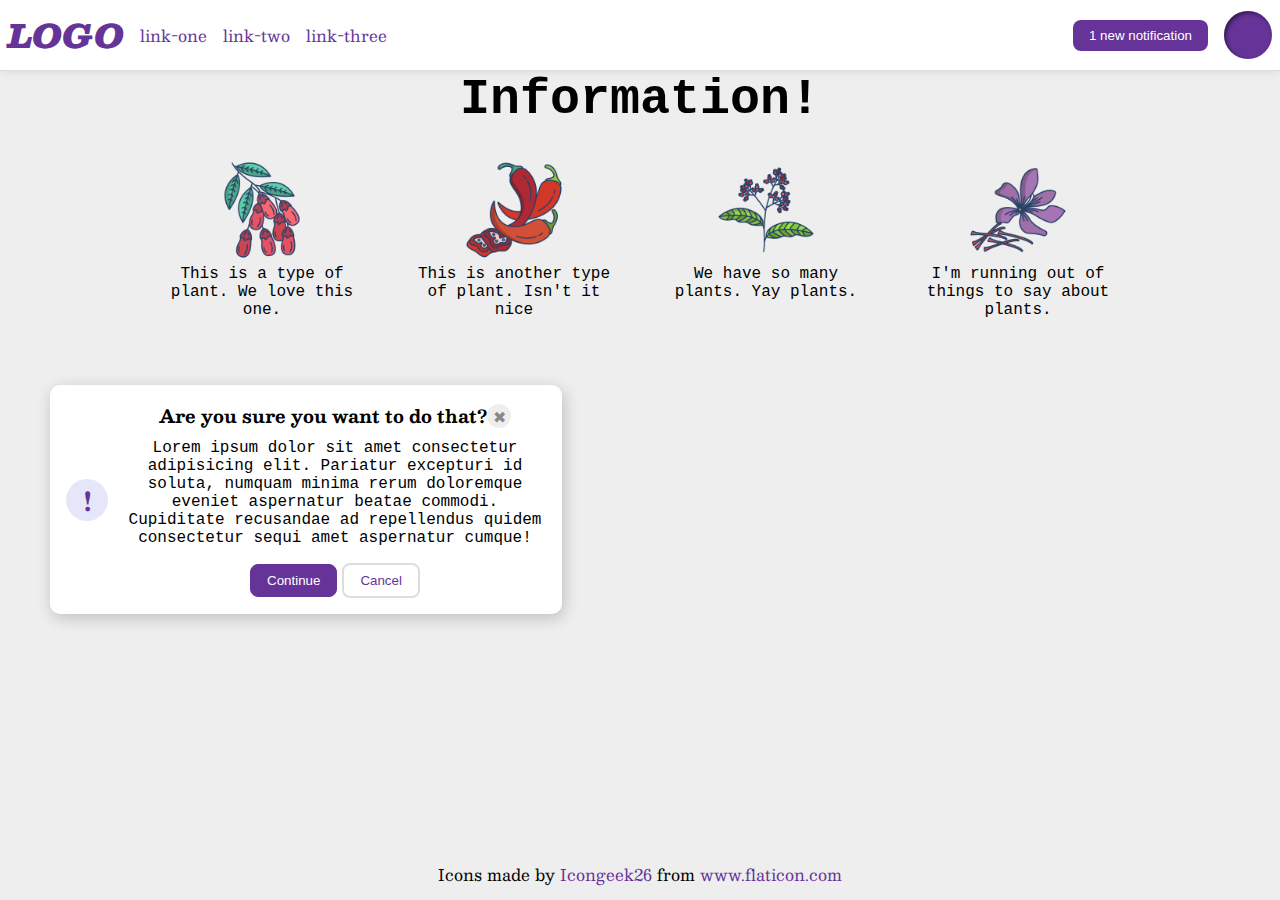
<file: Pages/about.html>
<!DOCTYPE html>
<html lang="en">
<head>
  <meta charset="UTF-8">
  <meta http-equiv="X-UA-Compatible" content="IE=edge">
  <meta name="viewport" content="width=device-width, initial-scale=1.0">
  <title>Flex Header 2</title>
  <link rel="stylesheet" href="../css/aboutstyling.css">
</head>
<body>
  <div class="header">
    <div class="left">
      <div class="logo">
        LOGO
      </div>
      <ul class="links">
        <li><a href="google.com">link-one</a></li>
        <li><a href="google.com">link-two</a></li>
        <li><a href="google.com">link-three</a></li>
      </ul>
    </div>
    <div class="right">
      <button class="notifications">
        1 new notification
      </button>
      <div class="profile-image"></div>
    </div>
  </div>

  <div class="title">Information!</div>

  <div class="container">
    <div class="info">
      <img src="../Images/barberry.png" alt="barberry">
      <div class="text">This is a type of plant. We love this one.</div>
    </div>
    <div class="info">
      <img src="../Images/chilli.png" alt="chili">
      <div class="text">This is another type of plant. Isn't it nice</div>
    </div>
    <div class="info">
      <img src="../Images/pepper.png" alt="pepper">
      <div class="text">We have so many plants. Yay plants.</div>
    </div>
    <div class="info">
      <img src="../Images/saffron.png" alt="saffron">
      <div class="text">I'm running out of things to say about plants.</div>
    </div>
  </div>

  <div class="modal">
    <div class="icon">!</div>
    <div class="container2">
      <div class="header2">Are you sure you want to do that?
        <div class="close-button">✖</div>
      </div>
      <div class="text">Lorem ipsum dolor sit amet consectetur adipisicing elit. Pariatur excepturi id soluta, numquam minima rerum doloremque eveniet aspernatur beatae commodi. Cupiditate recusandae ad repellendus quidem consectetur sequi amet aspernatur cumque!</div>
      <button class="continue">Continue</button>
      <button class="cancel">Cancel</button>
    </div>
  </div>

  <div class="footer">
    <div>Icons made by <a href="https://www.flaticon.com/authors/icongeek26" title="Icongeek26">Icongeek26</a> from <a href="https://www.flaticon.com/" title="Flaticon">www.flaticon.com</a></div>
  </div>
</body>
</html>
</file>
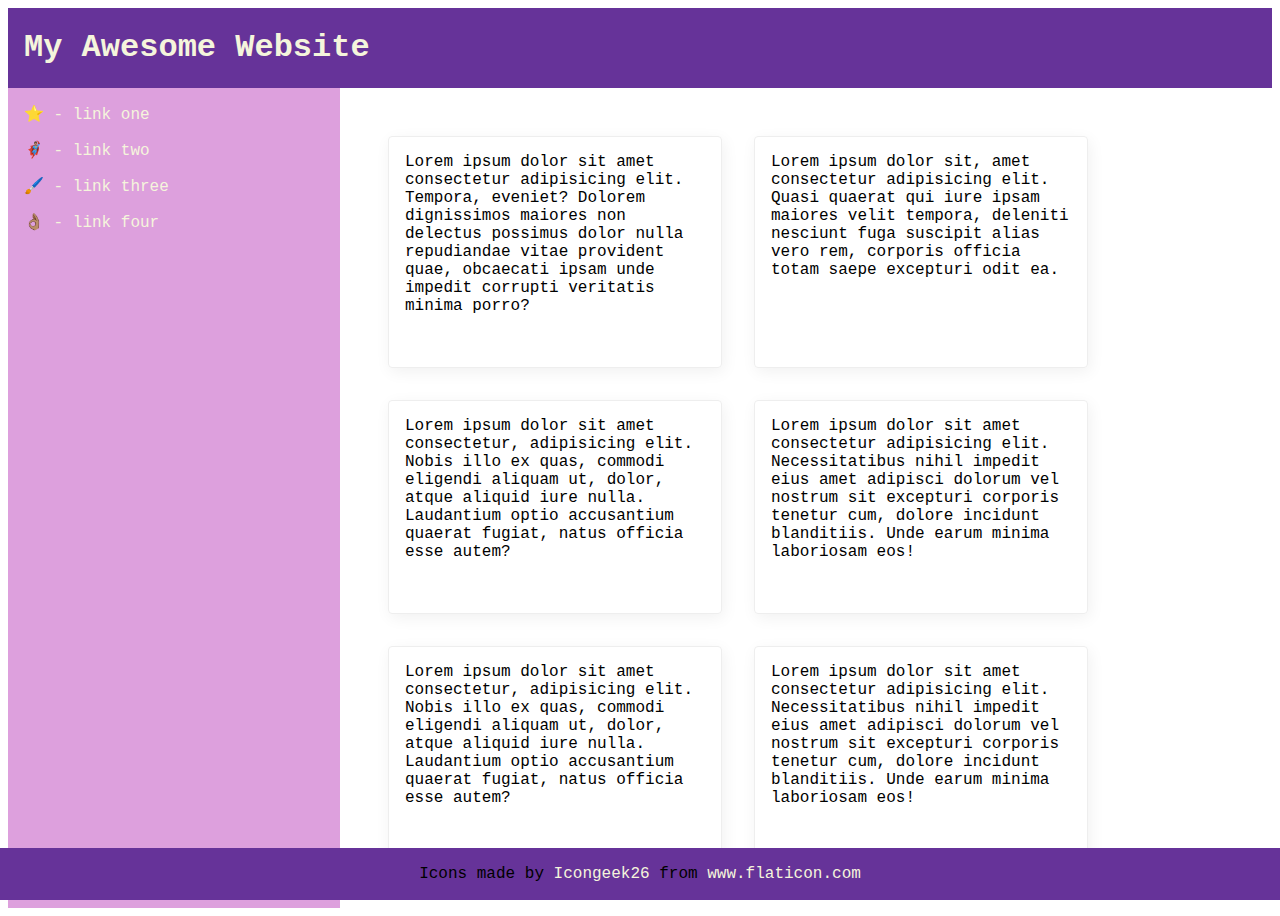
<file: Pages/blog.html>
<html lang="en">
<head>
    <meta charset="UTF-8">
    <meta http-equiv="X-UA-Compatible" content="IE=edge">
    <meta name="viewport" content="width=device-width, initial-scale=1.0">
    <link rel="stylesheet" href="../css/blogstyling.css">
    <title>A Blog</title>
</head>
<body>
    <header>
        <div class="pageh1">
            <h1 >My Awesome Website</h1>
        </div>
    </header>
    
    <div class="body">
        <div class="sidebar">
          <ul>
            <li><a href="google.com">⭐ - link one</a></li>
            <li><a href="google.com">🦸🏽‍♂️ - link two</a></li>
            <li><a href="google.com">🖌️ - link three</a></li>
            <li><a href="google.com">👌🏽 - link four</a></li>
          </ul>
        </div>
        <div class="container">
          <div class="card">Lorem ipsum dolor sit amet consectetur adipisicing elit. Tempora, eveniet? Dolorem dignissimos maiores non delectus possimus dolor nulla repudiandae vitae provident quae, obcaecati ipsam unde impedit corrupti veritatis minima porro?</div>
          <div class="card">Lorem ipsum dolor sit, amet consectetur adipisicing elit. Quasi quaerat qui iure ipsam maiores velit tempora, deleniti nesciunt fuga suscipit alias vero rem, corporis officia totam saepe excepturi odit ea.</div>
          <div class="card">Lorem ipsum dolor sit amet consectetur, adipisicing elit. Nobis illo ex quas, commodi eligendi aliquam ut, dolor, atque aliquid iure nulla. Laudantium optio accusantium quaerat fugiat, natus officia esse autem?</div>
          <div class="card">Lorem ipsum dolor sit amet consectetur adipisicing elit. Necessitatibus nihil impedit eius amet adipisci dolorum vel nostrum sit excepturi corporis tenetur cum, dolore incidunt blanditiis. Unde earum minima laboriosam eos!</div>
          <div class="card">Lorem ipsum dolor sit amet consectetur, adipisicing elit. Nobis illo ex quas, commodi eligendi aliquam ut, dolor, atque aliquid iure nulla. Laudantium optio accusantium quaerat fugiat, natus officia esse autem?</div>
          <div class="card">Lorem ipsum dolor sit amet consectetur adipisicing elit. Necessitatibus nihil impedit eius amet adipisci dolorum vel nostrum sit excepturi corporis tenetur cum, dolore incidunt blanditiis. Unde earum minima laboriosam eos!</div>
        </div>
      </div>

    <footer>
        <div class="footer">
            <div>Icons made by <a href="https://www.flaticon.com/authors/icongeek26" title="Icongeek26">Icongeek26</a> from <a href="https://www.flaticon.com/" title="Flaticon">www.flaticon.com</a></div>
        </div>
    </footer>
</body>
</html>
</file>
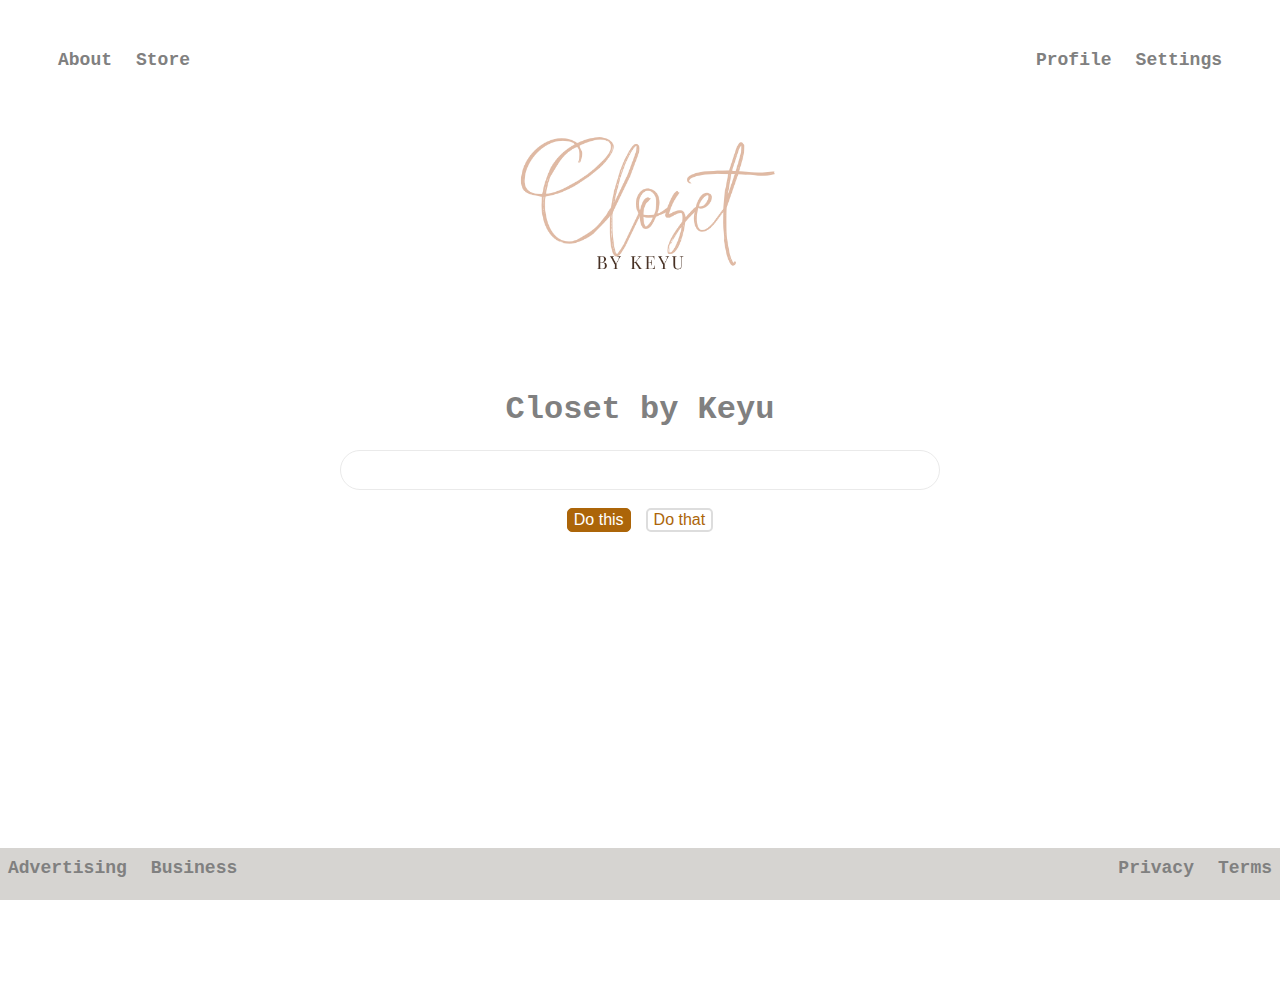
<file: Pages/searchpage.html>
<html lang="en">
<head>
    <meta charset="UTF-8">
    <meta http-equiv="X-UA-Compatible" content="IE=edge">
    <meta name="viewport" content="width=device-width, initial-scale=1.0">
    <link rel="stylesheet" href="../css/searchstyling.css">
    <title>Search Page</title>
</head>
<body>

    <header>
        <div class="header-links">
            <div class="right-links">
                <ul>
                    <li><a href="#">About</a></li>
                    <li><a href="#">Store</a></li>
                </ul>
            </div>
            <div class="left-links">
                <ul>
                    <li><a href="#">Profile</a></li>
                    <li><a href="#">Settings</a></li>
                </ul>
            </div>
        </div>
    </header>

    <div class="the-box">
        <div class="logoimg">
            <img src="../Images/logo.png" alt="closet logo" >
        </div>
        <h1 class="closet">Closet by Keyu</h1>
        <div class="searchbox">
            <input type="search" class="">
        </div>
        <div class="buttons">
            <button class="dothis">Do this</button>
            <button class="dothat">Do that</button>
        </div>
    </div>



    <footer>
        <div class="footer-links">
            <div class="Fright-links">
                <ul>
                    <li><a href="#">Advertising</a></li>
                    <li><a href="#">Business</a></li>
                </ul>
            </div>
            <div class="Fleft-links">
                <ul>
                    <li><a href="#">Privacy</a></li>
                    <li><a href="#">Terms</a></li>
                </ul>
            </div>
        </div>
    </footer>


</body>
</html>
</file>
<file: css/aboutstyling.css>
/* this is some magical font-importing.  
you'll learn about it later. */
@import url('https://fonts.googleapis.com/css2?family=Besley:ital,wght@0,400;1,900&display=swap');

body {
  margin: 0;
  background: #eee;
  font-family: Besley, serif;
  text-align: center;
}

.header {
  background: white;
  border-bottom: 1px solid #ddd;
  box-shadow: 0 0 8px rgba(0,0,0,.1);
  display: flex;
  justify-content: space-between;
  padding: 8px;
}

.profile-image {
  background: rebeccapurple;
  box-shadow: inset 2px 2px 4px rgba(0,0,0,.5);
  border-radius: 50%;
  width: 48px;
  height:  48px;
}

.logo {
  color: rebeccapurple;
  font-size: 32px;
  font-weight: 900;
  font-style: italic;
}

button {
  border: none;
  border-radius: 8px;
  background: rebeccapurple;
  color: white;
  padding: 8px 24px;
  
}

a {
  /* this removes the line under our links */
  text-decoration: none;
  color: rebeccapurple;
}

ul {
  list-style-type: none;
  display: flex;
  margin: 0;
  padding: 0;
  gap: 16px;
}

.left, .right {
  display: flex;
  align-items: center;
  gap: 16px;
}

.info {
  max-width: 200px;
  font-family: 'Courier New', Courier, monospace;
}
.text {
  justify-content: center;
  font-family: 'Courier New', Courier, monospace;
  margin-bottom: 16px;
}

.container {
  display: flex;
  justify-content: center;
  gap: 52px;
}

.title {
  display: flex;
  justify-content: center;
  margin-bottom: 32px;
  font-family: 'Courier New', Courier, monospace;
  font-size: 50px;
  font-weight: bolder;
}

img {
  width: 100px;
  height: 100px;
}

/* The pop-up styling  */
.modal {
  background: white;
  width: 480px;
  border-radius: 10px;
  box-shadow: 2px 4px 16px rgba(0,0,0,.2);
  display: flex;
  gap: 16px;
  padding: 16px;
  align-items: center;
  justify-content: center;
  margin: 50px;
}

.icon {
  color: rebeccapurple;
  font-size: 26px;
  font-weight: 700;
  background: lavender;
  width: 42px;
  height: 42px;
  border-radius: 50%;
  display: flex;
  flex-shrink: 0;
  align-items: center;
  justify-content: center;
}

.header2 {
  display: flex;
  align-items: center;
  justify-content: center;
  font-size: 18px;
  font-weight: 700;
  margin-bottom: 8px;
}

.close-button {
  background: #eee;
  border-radius: 50%;
  color: #888;
  font-weight: 400;
  font-size: 16px;
  height: 24px;
  width: 24px;
  display: flex;
  align-items: center;
  justify-content: center;
}

button {
  padding: 8px 16px;
  border-radius: 8px;
}

button.continue {
  border: 1px solid rebeccapurple;
  color: white;
  background: rebeccapurple;
}

button.cancel {
  background: white;
  border: 2px solid #ddd;
  color: rebeccapurple;
}


.footer {
  position: fixed;
  bottom: 0;
  left: 0;
  right: 0;
  height: 52px;
  display: flex;
  align-items: center;;
  justify-content: center;
  background: #eee;
}
</file>
<file: css/blogstyling.css>
body {
    min-height: 100vh;
    font-family: 'Courier New', Courier, monospace;
    display: flex;
    flex-direction: column;
    
}

.pageh1 {
    display: flex;
    background-color: rebeccapurple;
    color: beige;
    align-items: center;
    
   
}
h1 {
    font-size: 32px;
    font-weight: 900;
    margin-left: 16px;
}

.sidebar {
    width: 300px;
    background: plum;
    flex-shrink: 0;
    padding: 16px;
}

.body {
    flex: 1;
    display: flex;
}

.container {
    padding: 32px;
    display: flex;
    flex-wrap: wrap;
}
ul {
    list-style-type: none;
    margin: 0;
    padding: 0;
}
  
li {
margin-bottom: 16px;
}
  
.card {
    border: 1px solid #eee;
    box-shadow: 2px 4px 16px rgba(0,0,0,.06);
    border-radius: 4px;
    padding: 16px;
    margin: 16px;
    width: 300px;
}

footer {
    position: fixed;
    bottom: 0;
    left: 0;
    right: 0;
    height: 52px;
    background: rebeccapurple;
    display: flex;
    justify-content: center;
    align-items: center;
}
a { 
    text-decoration: none;
    color: beige;
}
</file>
<file: css/searchstyling.css>
body{
    height: 100vh;
    font-family: 'Courier New', Courier, monospace;
    margin: 50px;
}

.header-links {
    display: flex;
    justify-content: space-between;
}

ul{
    list-style-type: none;
    display: flex;
    margin: 0;
    padding: 0;
    gap: 8px;
}

a {
    font-size: 15px;
    font-family: 'Courier New', Courier, monospace;
    color: grey;
    font-size:large;
    font-weight: bold;
    padding: 8px;
    /* this removes the line under the links */
    text-decoration: none;
}

.logoimg {
    display: flex;
    justify-content: center;
}

img{
    width: 300px;
    height: 300px;
}
.closet {
    display: flex;
    justify-content: center;
    color: grey;
}

.searchbox{
    display: flex;
    justify-content: center;
}

input{
    border-radius: 50px;
    padding: 10px;
    margin-bottom: 10px;
    height: 40px;
    width: 600px;
    border:1px solid #eaeaea;
    outline:none;
}
input:hover{
    border-color: #a0a0a0 #b9b9b9 #b9b9b9 #b9b9b9;
}
input:focus{
    border-color:#ac6509;
}
.buttons {
    display: flex;
    justify-content: center;
    padding: 8px 16px;
    gap:15px;
    
}
.dothis{
    border: 1px solid #ac6509;
    color: white;
    border-radius: 5px;
    background: #ac6509;
    font-size: medium;

}
.dothis:hover{
    border-color: #a0a0a0 #b9b9b9 #b9b9b9 #b9b9b9;
}

.dothat{
    background: white;
    border-radius: 5px;
    border: 2px solid #ddd;
    color: #ac6509;
    font-size: medium;
}
.dothat:hover{
    border-color: #a0a0a0 #b9b9b9 #b9b9b9 #b9b9b9;
}

footer {
    position: fixed;
    bottom: 0;
    left: 0;
    right: 0;
    height: 52px;
    background: #d6d4d1;
}
.footer-links {
    display: flex;
    justify-content: space-between;
    margin-top: 10px;
}
</file>
